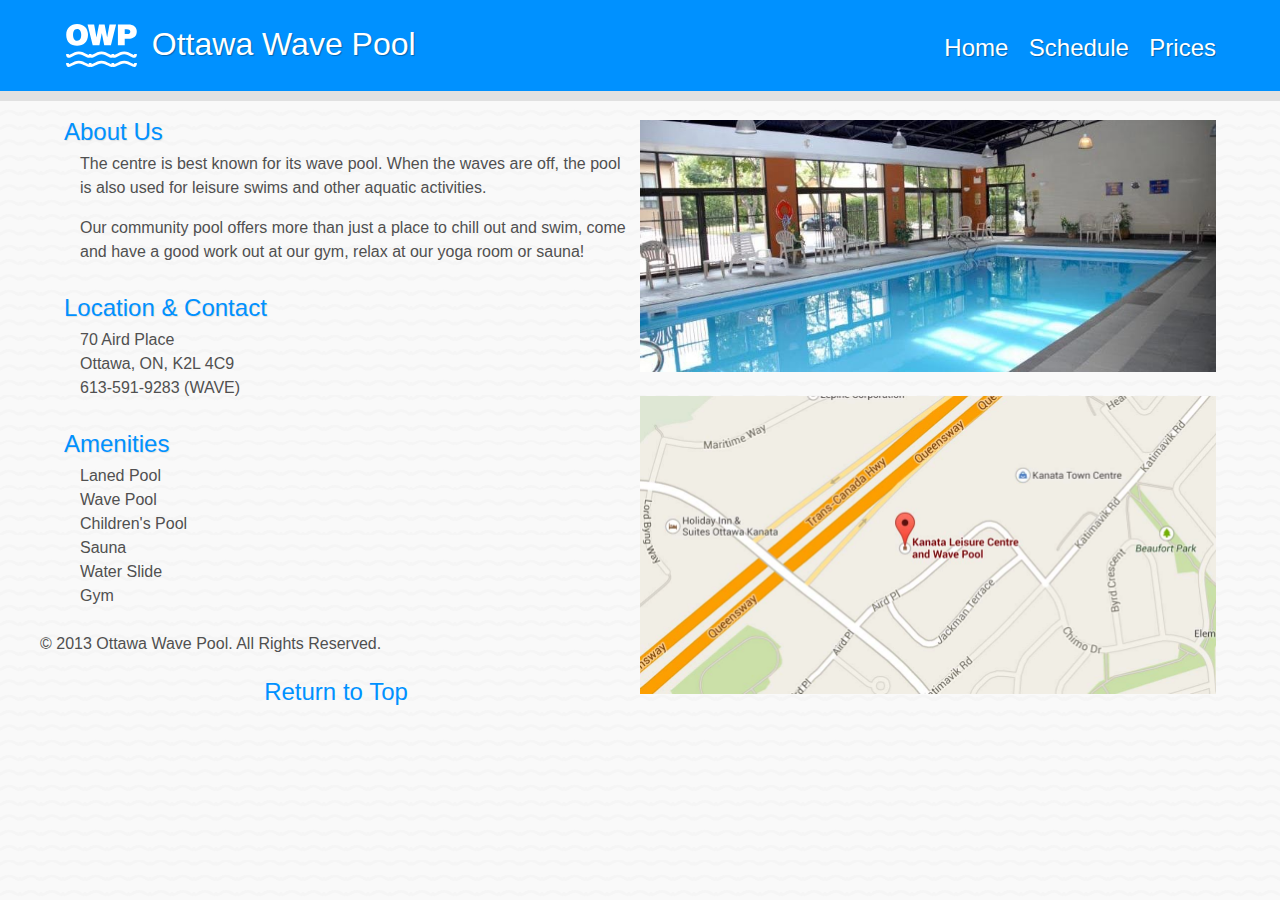
<file: index.html>
<!doctype html>
<html>
<head>
<meta charset="UTF-8">
		<title>Ottawa Wave Pool</title>
		<link href="css/reset.css" rel="stylesheet">
		<link href="css/general.css" rel="stylesheet">
		<meta name="handheldfriendly" content="true">
		<meta name="mobileoptimized" content="240">
		<meta name="viewport" content="width=device-width, initial-scale=1">
			
</head>
	
	<body id="top">
		<header>
			<a href="index.html">
				<img src="images/logo.svg" alt="logo" class="logo">
			</a>
			<h1>Ottawa Wave Pool</h1>
			<p class="menu"><a href="#nav">Menu </a></p>
			<nav class="nav nav-top">
				<ul>
					<li><a href="index.html">Home</a></li>
					<li><a href="schedule.html">Schedule</a></li>
					<li><a href="prices.html">Prices</a></li>
				</ul>
			</nav>			
		</header>	
		<main class="pgimg">
			<img src="images/pool.jpg" alt="Ottawa Community Pool Building" >
			
			<h2>About Us</h2>
			<p>The centre is best known for its wave pool. When the waves are off, the pool is also used for leisure swims and other aquatic activities.</p>
			<p>Our community pool offers more than just a place to chill out and swim, come and have a good work out at our gym, relax at our yoga room or sauna!</p>
			
			<img src="images/map.jpg" alt="Map to Ottawa Community Pool" >			
			
			<h2>Location &amp; Contact</h2>
			<p>70 Aird Place<br>
			Ottawa, ON, K2L 4C9<br>
			613-591-9283 (WAVE)</p>
				
			<h2>Amenities</h2>
			<ul>
				<li>Laned Pool</li>
				<li>Wave Pool</li>
				<li>Children's Pool</li>
				<li>Sauna</li>
				<li>Water Slide</li>
				<li>Gym</li>
			</ul>		
		</main>
		<footer>
			<p class="copyright">© 2013 Ottawa Wave Pool. All Rights Reserved.</p>
			<p class="top"><a href="#top">Return to Top</a></p>
			<nav id="nav" class="nav nav-bottom">
				<ul>
					<li ><a href="index.html">Home</a></li>
					<li><a href="schedule.html">Schedule</a></li>
					<li><a href="prices.html">Prices</a></li>
				</ul>
			</nav>				
		</footer>	
	</body>

</html>
</file>
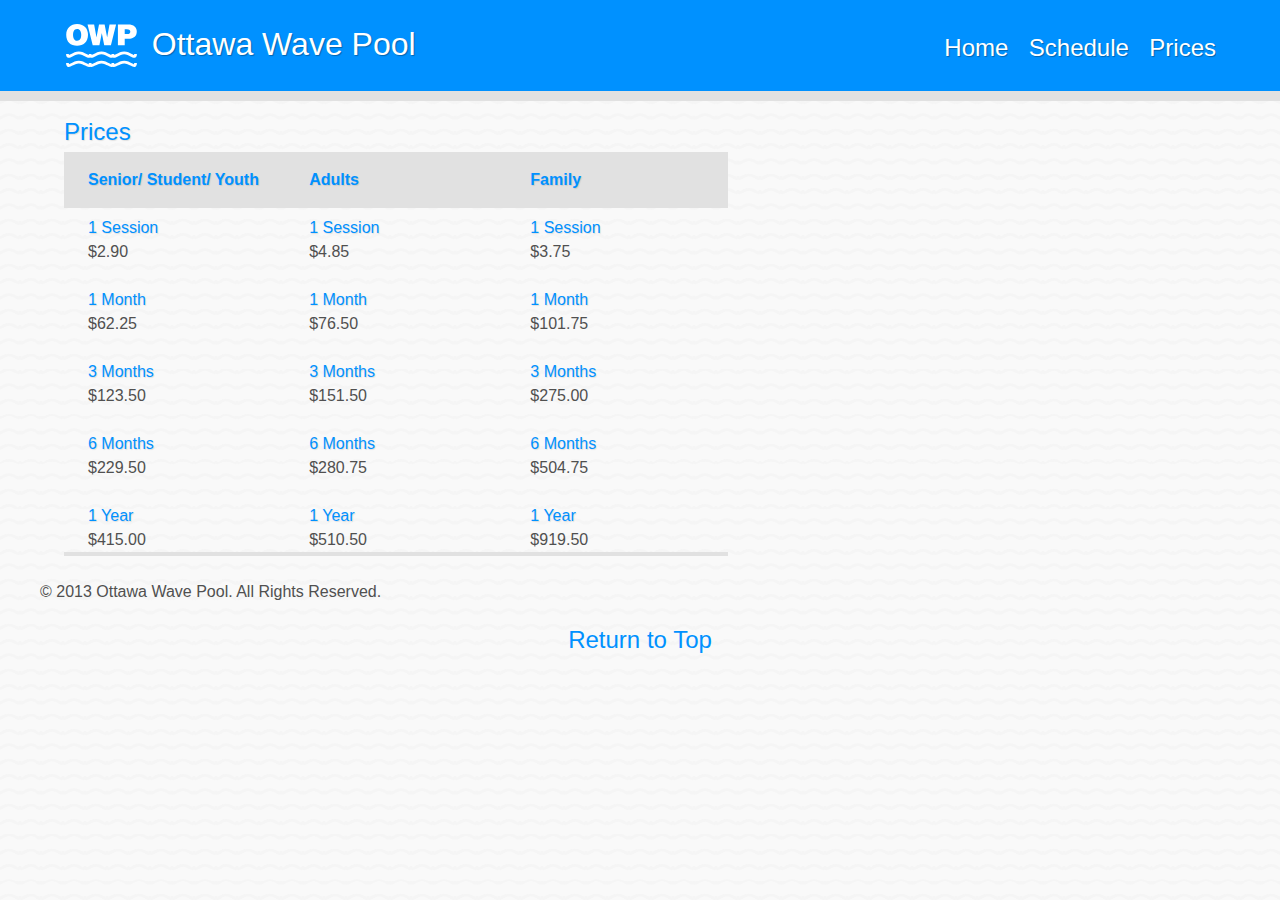
<file: prices.html>
<!doctype html>
<html>
<head>
<meta charset="UTF-8">
		<title>Prices at Ottawa Wave Pool</title>
		<link href="css/reset.css" rel="stylesheet">
		<link href="css/general.css" rel="stylesheet">
<!--		<link href="css/table.css" rel="stylesheet"> -->		
		<meta name="handheldfriendly" content="true">
		<meta name="mobileoptimized" content="240">
		<meta name="viewport" content="width=device-width, initial-scale=1">
			
</head>
	
	<body id="top">
		<header>
			<a href="index.html">
				<img src="images/logo.svg" alt="logo" class="logo">
			</a>
			<h1><a href="index.html">Ottawa Wave Pool</a></h1>
			<p class="menu"><a href="#nav">Menu </a></p>
			<nav class="nav nav-top">
				<ul>
					<li ><a href="index.html">Home</a></li>
					<li><a href="schedule.html">Schedule</a></li>
					<li><a href="prices.html">Prices</a></li>
				</ul>
			</nav>			
		</header>	
		<main>			
            <h2>Prices</h2>
			<section class="container2">
				<div>
					<input id="ssy" name="senstudy" type="checkbox" /> <!-- ==== SENIOR STUDENT YOUTH -->
					<label for="ssy">Senior / Student / Youth</label>
					<article class="pricecontainer">
						<dl>
							<dt>1 Session</dt>
								<dd>$2.90</dd>
							<dt>1 Month</dt>
							<dd>$62.25</dd>
							<dt>3 Months</dt>
							<dd>$123.50</dd>
							<dt>6 Months</dt>
							<dd>$229.50</dd>
							<dt>1 Year</dt>
							<dd>$415.00</dd>
						</dl>
					</article>
				</div>
			</section>
			<section class="container2">
				<div>
					<input id="adult" name="adult" type="checkbox" /> <!-- ====  ADULT-->
					<label for="adult">Adult</label>
					<article class="pricecontainer">
						<dl>
							<dt>1 Session</dt>
							<dd>$4.85</dd>
							<dt>1 Month</dt>
							<dd>$76.50</dd>
							<dt>3 Months</dt>
							<dd>$151.50</dd>
							<dt>6 Months</dt>
							<dd>$280.75</dd>
							<dt>1 Year</dt>
							<dd>$510.50</dd>
						</dl>
					</article>
				</div>
			</section>
			<section class="container2">
				<div>
					<input id="family" name="family" type="checkbox" /> <!-- ==== FAMILY -->
					<label for="family">Family</label>
					<article class="pricecontainer">
						<dl>
							<dt>1 Session</dt>
							<dd>$3.75</dd>
							<dt>1 Month</dt>
							<dd>$101.75</dd>
							<dt>3 Months</dt>
							<dd>$275.00</dd>
							<dt>6 Months</dt>
							<dd>$504.75</dd>
							<dt>1 Year</dt>
							<dd>$919.50</dd>
						</dl>
					</article>
				</div>
			</section>
			
			<table class="fulltable pricetable">
				<tr>
					<th>Senior/ Student/ Youth</th>
					<th>Adults</th>
					<th>Family</th>
				</tr>
				<tr>
					<td>
						<dl>
							<dt>1 Session</dt>
							<dd>$2.90</dd>
							<dt>1 Month</dt>
							<dd>$62.25</dd>
							<dt>3 Months</dt>
							<dd>$123.50</dd>
							<dt>6 Months</dt>
							<dd>$229.50</dd>
							<dt>1 Year</dt>
							<dd>$415.00</dd>
						</dl>
					</td>
					<td>
						<dl>
							<dt>1 Session</dt>
							<dd>$4.85</dd>
							<dt>1 Month</dt>
							<dd>$76.50</dd>
							<dt>3 Months</dt>
							<dd>$151.50</dd>
							<dt>6 Months</dt>
							<dd>$280.75</dd>
							<dt>1 Year</dt>
							<dd>$510.50</dd>
						</dl>
					</td>
					<td>
						<dl>
							<dt>1 Session</dt>
							<dd>$3.75</dd>
							<dt>1 Month</dt>
							<dd>$101.75</dd>
							<dt>3 Months</dt>
							<dd>$275.00</dd>
							<dt>6 Months</dt>
							<dd>$504.75</dd>
							<dt>1 Year</dt>
							<dd>$919.50</dd>
						</dl>
					</td>
				</tr>
			</table>		
		</main>
		
		<footer>
			<p class="copyright">© 2013 Ottawa Wave Pool. All Rights Reserved.</p>
			<p class="top"><a href="#top">Return to Top</a></p>		
			<nav id="nav" class="nav nav-bottom">
				<ul>
					<li ><a href="index.html">Home</a></li>
					<li><a href="schedule.html">Schedule</a></li>
					<li><a href="prices.html">Prices</a></li>
				</ul>
			</nav>	
		</footer>	
	</body>

</html>
</file>
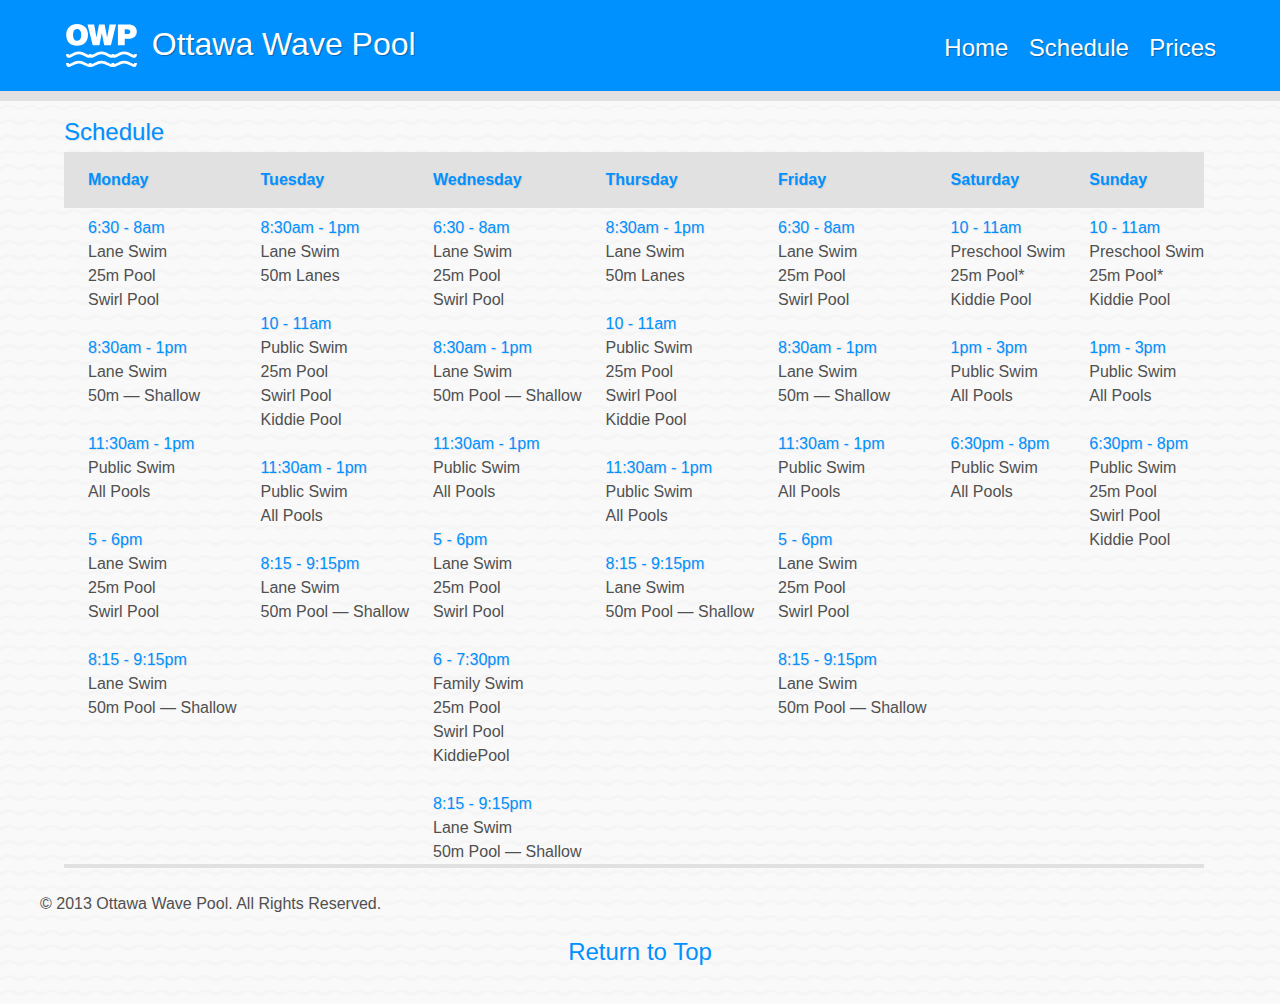
<file: schedule.html>
<!doctype html>
<html>
<head>
<meta charset="UTF-8">
		<title>Schedule at Ottawa Wave Pool</title>
		<link href="css/reset.css" rel="stylesheet">
		<link href="css/general.css" rel="stylesheet">
		<meta name="handheldfriendly" content="true">
		<meta name="mobileoptimized" content="240">
		<meta name="viewport" content="width=device-width, initial-scale=1">		
</head>
	
	<body id="top">
		<header>
			<a href="index.html">
				<img src="images/logo.svg" alt="logo" class="logo">
			</a>
			<h1><a href="index.html">Ottawa Wave Pool</a></h1>
			<p class="menu"><a href="#nav">Menu </a></p>
			<nav class="nav nav-top">
				<ul>
					<li ><a href="index.html">Home</a></li>
					<li><a href="schedule.html">Schedule</a></li>
					<li><a href="prices.html">Prices</a></li>
				</ul>
			</nav>	
		</header>	
		<main>
			<h2 id="schedule">Schedule</h2>
			<section class="container">
				<div>
					<input id="mon" name="monday" type="checkbox" /> <!-- ==== MONDAY -->
					<label for="mon">Mon</label>
					<article class="largecontainer">
						<dl>
							<dt>6:30 - 8am</dt>
								<dd>Lane Swim</dd>
								<dd>25m Pool</dd>
								<dd>Swirl Pool</dd>
							
							<dt>8:30am - 1pm</dt>
								<dd>Lane Swim</dd>
								<dd>50m—Shallow</dd>
								
							<dt>11:30am - 1pm</dt>
								<dd>Public Swim</dd>
								<dd>All Pools</dd>
								
							<dt>5 - 6pm</dt>
								<dd>Lane Swim</dd>
								<dd>25m Pool</dd>
								<dd>Swirl Pool</dd>
								
							<dt>8:15 - 9:15pm</dt>
								<dd>Lane Swim</dd>
								<dd>50m Pool—Shallow</dd>
						</dl>
					</article>
				</div>
			</section>
			<section class="container">
				<div>
					<input id="tues" name="tuesday" type="checkbox" /> <!-- ==== TUESDAY -->
					<label for="tues">Tues</label>
					<article class="medcontainer">
						<dl>
							<dt>8:30am - 1pm</dt>
								<dd>Lane Swim</dd>
								<dd>50m Lanes</dd>
								
							<dt>10 - 11am</dt>
								<dd>Public Swim</dd>
								<dd>25m Pool</dd>
								<dd>Swirl Pool</dd>
								<dd>Kiddie Pool</dd>
								
							<dt>11:30am - 1pm</dt>
								<dd>Public Swim</dd>
								<dd>All Pools</dd>
								
							<dt>8:15 - 9:15pm</dt>
								<dd>Lane Swim</dd>
								<dd>50m Pool—Shallow</dd>
						</dl>
					</article>
				</div>
			</section>		
			<section class="container">
				<div>
					<input id="wed" name="wednesday" type="checkbox" /> <!-- ==== WEDNESDAY-->
					<label for="wed">Wed</label>
					<article class="xlargecontainer">
						<dl>
							<dt>6:30 - 8am</dt>
								<dd>Lane Swim</dd>
								<dd>25m Pool</dd>
								<dd>Swirl Pool</dd>
							
							<dt>8:30am - 1pm</dt>
								<dd>Lane Swim</dd>
								<dd>50m Pool—Shallow</dd>
								
							<dt>11:30am - 1pm</dt>
								<dd>Public Swim</dd>
								<dd>All Pools</dd>
								
							<dt>5 - 6pm</dt>
								<dd>Lane Swim</dd>
								<dd>25m Pool</dd>
								<dd>Swirl Pool</dd>
	
							<dt>6 - 7:30pm</dt>
								<dd>Family Swim</dd>
								<dd>25m Pool</dd>
								<dd>Swirl Pool</dd>
								<dd>KiddiePool</dd>
								
							<dt>8:15 - 9:15pm</dt>
								<dd>Lane Swim</dd>
								<dd>50m Pool—Shallow</dd>
						</dl>
					</article>
				</div>
			</section>	
			<section class="container">
				<div>
					<input id="thurs" name="thursday" type="checkbox" /> <!-- ==== THURSDAY -->
					<label for="thurs">Thurs</label>
					<article class="medcontainer">
						<dl>
							<dt>8:30am - 1pm</dt>
								<dd>Lane Swim</dd>
								<dd>50m Lanes</dd>
								
							<dt>10 - 11am</dt>
								<dd>Public Swim</dd>
								<dd>25m Pool</dd>
								<dd>Swirl Pool</dd>
								<dd>Kiddie Pool</dd>
								
							<dt>11:30am - 1pm</dt>
								<dd>Public Swim</dd>
								<dd>All Pools</dd>
								
							<dt>8:15 - 9:15pm</dt>
								<dd>Lane Swim</dd>
								<dd>50m Pool—Shallow</dd>
						</dl>	
					</article>
				</div>
			</section>	
			<section class="container">
				<div>
					<input id="fri" name="friday" type="checkbox" /> <!-- ==== FRIDAY-->
					<label for="fri">Fri</label>
					<article class="largecontainer">
						<dl>
							<dt>6:30 - 8am</dt>
								<dd>Lane Swim</dd>
								<dd>25m Pool</dd>
								<dd>Swirl Pool</dd>
							
							<dt>8:30am - 1pm</dt>
								<dd>Lane Swim</dd>
								<dd>50m—Shallow</dd>
								
							<dt>11:30am - 1pm</dt>
								<dd>Public Swim</dd>
								<dd>All Pools</dd>
								
							<dt>5 - 6pm</dt>
								<dd>Lane Swim</dd>
								<dd>25m Pool</dd>
								<dd>Swirl Pool</dd>
								
							<dt>8:15 - 9:15pm</dt>
								<dd>Lane Swim</dd>
								<dd>50m Pool—Shallow</dd>
						</dl>
					</article>
				</div>
			</section>	
			<section class="container">
				<div>
					<input id="sat" name="saturday" type="checkbox" /> <!-- ==== SATURDAY -->
					<label for="sat">Sat</label>
					<article class="smallcontainer">
						<dl>
							<dt>10 - 11am</dt>
								<dd>Preschool Swim</dd>
								<dd>25m Pool*</dd>
								<dd>Kiddie Pool</dd>
							
							<dt>1pm - 3pm</dt>
								<dd>Public Swim</dd>
								<dd>All Pools</dd>
								
							<dt>6:30pm - 8pm</dt>
								<dd>Public Swim</dd>
								<dd>All Pools</dd>
						</dl>
					</article>
				</div>
			</section>	
			<section class="container">
				<div>
					<input id="sun" name="sunday" type="checkbox" /> <!-- ==== SUNDAY -->
					<label for="sun">Sun </label>
					<article class="smallcontainer">
						<dl>
							<dt>10 - 11am</dt>
								<dd>Preschool Swim</dd>
								<dd>25m Pool*</dd>
								<dd>Kiddie Pool</dd>
							
							<dt>1pm - 3pm</dt>
								<dd>Public Swim</dd>
								<dd>All Pools</dd>
								
							<dt>6:30pm - 8pm</dt>
								<dd>Public Swim</dd>
								<dd>25m Pool</dd>
								<dd>Swirl Pool</dd>
								<dd>Kiddie Pool</dd>
						</dl>
					</article>
				</div>
			</section>

			<table class="fulltable">
				<tr>
					<th>Monday</th>
					<th>Tuesday</th>
					<th>Wednesday</th>
					<th>Thursday</th>
					<th>Friday</th>
					<th>Saturday</th>
					<th>Sunday</th>
				</tr>
				<tr>
					<td> <!-- ===================== MONDAY ===================== -->
						<dl>
							<dt>6:30 - 8am</dt>
							<dd>Lane Swim</dd>
							<dd>25m Pool</dd>
							<dd>Swirl Pool</dd>
							
							<dt>8:30am - 1pm</dt>
							<dd>Lane Swim</dd>
							<dd>50m — Shallow</dd>
								
							<dt>11:30am - 1pm</dt>
							<dd>Public Swim</dd>
							<dd>All Pools</dd>
								
							<dt>5 - 6pm</dt>
							<dd>Lane Swim</dd>
							<dd>25m Pool</dd>
							<dd>Swirl Pool</dd>
								
							<dt>8:15 - 9:15pm</dt>
							<dd>Lane Swim</dd>
							<dd>50m Pool — Shallow</dd>
						</dl>
					</td>
					<td> <!-- ===================== TUESDAY ===================== -->
						<dl>
							<dt>8:30am - 1pm</dt>
								<dd>Lane Swim</dd>
								<dd>50m Lanes</dd>
								
							<dt>10 - 11am</dt>
								<dd>Public Swim</dd>
								<dd>25m Pool</dd>
								<dd>Swirl Pool</dd>
								<dd>Kiddie Pool</dd>
								
							<dt>11:30am - 1pm</dt>
								<dd>Public Swim</dd>
								<dd>All Pools</dd>
								
							<dt>8:15 - 9:15pm</dt>
								<dd>Lane Swim</dd>
								<dd>50m Pool — Shallow</dd>
						</dl>
					</td>
					<td> <!-- ===================== WEDNESDAY ===================== -->
						<dl>
							<dt>6:30 - 8am</dt>
								<dd>Lane Swim</dd>
								<dd>25m Pool</dd>
								<dd>Swirl Pool</dd>
							
							<dt>8:30am - 1pm</dt>
								<dd>Lane Swim</dd>
								<dd>50m Pool — Shallow</dd>
								
							<dt>11:30am - 1pm</dt>
								<dd>Public Swim</dd>
								<dd>All Pools</dd>
								
							<dt>5 - 6pm</dt>
								<dd>Lane Swim</dd>
								<dd>25m Pool</dd>
								<dd>Swirl Pool</dd>
	
							<dt>6 - 7:30pm</dt>
								<dd>Family Swim</dd>
								<dd>25m Pool</dd>
								<dd>Swirl Pool</dd>
								<dd>KiddiePool</dd>
								
							<dt>8:15 - 9:15pm</dt>
								<dd>Lane Swim</dd>
								<dd>50m Pool — Shallow</dd>
						</dl>
					</td>
					<td> <!-- ===================== THURSDAY ===================== -->
						<dl>
							<dt>8:30am - 1pm</dt>
								<dd>Lane Swim</dd>
								<dd>50m Lanes</dd>
								
							<dt>10 - 11am</dt>
								<dd>Public Swim</dd>
								<dd>25m Pool</dd>
								<dd>Swirl Pool</dd>
								<dd>Kiddie Pool</dd>
								
							<dt>11:30am - 1pm</dt>
								<dd>Public Swim</dd>
								<dd>All Pools</dd>
								
							<dt>8:15 - 9:15pm</dt>
								<dd>Lane Swim</dd>
								<dd>50m Pool — Shallow</dd>
						</dl>	
					</td>
					<td> <!-- ===================== FRIDAY ===================== -->
						<dl>
							<dt>6:30 - 8am</dt>
								<dd>Lane Swim</dd>
								<dd>25m Pool</dd>
								<dd>Swirl Pool</dd>
							
							<dt>8:30am - 1pm</dt>
								<dd>Lane Swim</dd>
								<dd>50m — Shallow</dd>
								
							<dt>11:30am - 1pm</dt>
								<dd>Public Swim</dd>
								<dd>All Pools</dd>
								
							<dt>5 - 6pm</dt>
								<dd>Lane Swim</dd>
								<dd>25m Pool</dd>
								<dd>Swirl Pool</dd>
								
							<dt>8:15 - 9:15pm</dt>
								<dd>Lane Swim</dd>
								<dd>50m Pool — Shallow</dd>
						</dl>
					</td>
					<td> <!-- ===================== SATURDAY ===================== -->
						<dl>
							<dt>10 - 11am</dt>
								<dd>Preschool Swim</dd>
								<dd>25m Pool*</dd>
								<dd>Kiddie Pool</dd>
							
							<dt>1pm - 3pm</dt>
								<dd>Public Swim</dd>
								<dd>All Pools</dd>
								
							<dt>6:30pm - 8pm</dt>
								<dd>Public Swim</dd>
								<dd>All Pools</dd>
						</dl>
					</td>
					<td> <!-- ===================== SUNDAY ===================== -->
						<dl>
							<dt>10 - 11am</dt>
								<dd>Preschool Swim</dd>
								<dd>25m Pool*</dd>
								<dd>Kiddie Pool</dd>
							
							<dt>1pm - 3pm</dt>
								<dd>Public Swim</dd>
								<dd>All Pools</dd>
								
							<dt>6:30pm - 8pm</dt>
								<dd>Public Swim</dd>
								<dd>25m Pool</dd>
								<dd>Swirl Pool</dd>
								<dd>Kiddie Pool</dd>
						</dl>
					</td>
				</tr>		
			</table>
		</main>
		
		<footer>
			<p class="copyright">© 2013 Ottawa Wave Pool. All Rights Reserved.</p>
			<p class="top"><a href="#top">Return to Top</a></p>
			<nav id="nav" class="nav nav-bottom">
				<ul>
					<li ><a href="index.html">Home</a></li>
					<li><a href="schedule.html">Schedule</a></li>
					<li><a href="prices.html">Prices</a></li>
				</ul>
			</nav>	
		</footer>	
	</body>

</html>
</file>
<file: css/general.css>
@charset "UTF-8";
/* CSS Document */

@-moz-viewport { width: device-width; scale:1; }
@-ms-viewport { width: device-width; scale:1; }
@-webkit-viewport { width: device-width; scale:1; }
@-o-viewport { width: device-width; scale:1; }

html {  
	-moz-text-size-adjust:100%;
	-ms-text-size-adjust:100%;
	-webkit-text-size-adjust:100%;
	-o-text-size-adjust:100%;
	text-size-adjust:100%;
}

html, body {
	font-family:Arial, Helvetica, sans-serif;
	font-size: 100%;
	color: #505050;
	width:100%;
	margin: 0;
	padding: 0;
	background: #fff url('../images/bg.svg') repeat center center;
	background-color: #F9F9F9;
}
/* ======================================================= MASTHEAD ======================== */
header {
	background-color:#0091FF;
	color:#FFFFFF;
	display:block;
	width: 100%;
	padding: 0;
	border-bottom: solid 10px #E1E1E1;
}

h1 {
	font-size: 1.5rem;
	margin: 0 5%;
	padding: 1.5rem 0;
	text-shadow: 1px 1px 1px rgba(0,0,0,.3);
}

.logo {
	position:relative;
	overflow:hidden;
	float:left;
	height: 60px;
	width: 60px;
	margin: .5rem 5%;
}

.menu {
	transition: ease-in-out 1s;
	position:relative;
	background-color:#E1E1E1;
	font-size: 1.5rem;
	text-align:center;
	width:100%;
	padding: .5rem;
	clear:left;
	border-top: 1px solid rgba(80,80,80,0.1);
	box-shadow:0px 0px 0px 1px rgba(255,255,255,.8);
}

.nav-top {
		display:none;
	}

.nav a,
.nav a:link,
.nav a:visited{
	display:block;
	text-align:center;
	background: linear-gradient(#FFFFFF 1%,#E1E1E1 100%);
	color: #0091FF;
	text-decoration: none;
	border-top: 1px solid rgba(80,80,80,0.1);
	box-shadow:0px 0px 0px 1px rgba(181,181,181,.5);
	text-shadow: 1px 1px 1px rgba(0,0,0,.3);
}

.nav a:hover,
.nav a:focus,
.nav a:active {
	color:#505050;
	transition: .5s;
	background: #FFFFFF;
}

a,
a:link,
a:visited {
	display:block;
	text-decoration:none;
	color:#0091FF;
}

a:hover,
a:focus,
a:active {
	color:#505050;
}

h1 a,
h1 a:link,
h1 a:visited {
	color: #FFFFFF;
}

main {
	width: 90%;
	margin: 0 auto;
}

h2 {
	font-size: 1.5rem;
	padding: .5rem .5rem .5rem 0rem;
	color:#0091FF;
	text-shadow: 1px 1px 1px rgba(0,0,0,.1);
	margin-top: .5rem;
}

img {
	width: 100%;
}

p {
	padding: 0 1rem 1rem;
	line-height: 1.5rem;
}

.top {
	margin-top: .5rem;
	text-align: center;
	font-size: 1.5rem;
}
/* ========================== FOOTER  ======================== */
footer {
	padding: 1.5rem;
}
/* ========================== Masthead + Footer MEDIA QUERIES  ======================== */
@media only screen and (min-width: 25em){ /* 400 px */
	.menu {
		display:none;
	}
	
	.nav-top {
		width: 100%;
		display:inline-block;
		padding: 0;
	} 
	
	.nav-top li {
		width: 32.5%;
		display:inline-block;
		padding: 0;
		margin: 0;
	}
}

@media only screen and (min-width: 40em){ /* 640px */
	
	header {
		display:inline-block;
		overflow:auto;
	}
	
	.nav-top{
		margin-top: 1rem;
		margin-right: 5%;
		float:right;
		width: auto;
		display: inline-block;
	}
	
	.nav-top li {
		width: auto;
		color: #FFFFFF;
		display: inline-block;
		margin: 0;	
		padding-left: 1rem;
	}
	
	h1 {
		margin: 0 1%;
		float:left;
	}
	
	.nav a,
	.nav a:link,
	.nav a:visited {
		background: none;
		color:#FFFFFF;
		border: none;
		box-shadow: none;
	}
	
	.nav a:hover,
	.nav a:active,
	.nav a:focus {
		color: #505050;
		border: none;
	}
}

@media only screen and (min-width: 50em){ 
	.pgimg img {
		width: 50%;
		float:right;
		margin: .5rem 0 1rem .5rem;
	}
}

@media only screen and (min-width: 62.5em) {
	h1 {
		padding-top: 1.75rem;
		font-size: 2rem;
	}
	
	.logo {
		margin: .5rem 0% .5rem 5%;
		float:left;
		height: 75px;
		width: 75px;
	}
		
	.nav li { 
		margin-top: .5rem; 
		font-size: 1.5rem;
	}
}

@media only screen and (min-width: 85em) { /* 1360 px */
	
	h1 {
		padding-top: 0rem;
		font-size: 2.25rem;
		margin-left: 5%;
	}
		
	header{
		float:left;
		width: 25%;
		margin-bottom: 1rem;
	}
	
	main{
		float:right;
		width:75%;
		margin: 3.125rem auto;
		padding-left: 2%;
	}
	
	.nav-top {
		float:none;
		clear:both;
		max-height:15rem;
	}
	
	.nav li {
		margin: 1rem 5%; 
		display:block;
		border-top: 1px solid #E1E1E1;
	}
	
	.nav,
	.nav a,
	.nav a:link,
	.nav a:visited{
		text-align:left;
		display:block;
	}
	
	.logo {
		height: 25%;
		width: 25%;
	}

	.top {
		position:fixed;
		width: 23.5%;
	}

	.copyright{
		font-size:1.25rem;
	}

}

@media only screen and (min-width: 100em) {
	h1 {
		font-size: 2.5rem;
	}
	
	.nav li {
		margin-top: 1rem;
		font-size: 1.75rem;
	}

}

@media only screen and (min-width: 125em) {
	h1 {
		font-size: 3rem;
	}
	
	.nav li {
		margin-top: 1.25rem;
		font-size: 2rem;
	}
}

@media only screen and (min-width: 150em) {
	h1 {
		font-size: 3.5rem;
	}

	.nav li {
		margin-top: 2.5rem;
		font-size: 2.5rem;
	}
}
/* ====================================================== LIST ======================== */
ul {
	text-decoration:none;
}

li {
	overflow:hidden;
	list-style:none;
	list-style-type:none;
	font-size: 1rem;
	line-height:1.5rem;
	padding: 0 1rem;
}

li a,
li a:link,
li a:visited {
	display:block;
	width:100%;
	text-decoration:none;
	color:#0091FF;
	text-shadow: 1px 1px 1px rgba(255,255,255,0.8);
	line-height:3rem;
	background-color:#E7F8FF;
	border-top:dotted 1px #FFF;
}

li a:hover,
li a:focus,
li a:active {
	color:#FFF;
	background-color:#0091FF;
	width:100%; 	
	transition: .5s;
	text-shadow: 1px 1px 1px rgba(80,80,80,.3);
}  

@media only screen and (min-width: 85em) {
	p {
		font-size: 1rem;
		line-height: 1.5rem;
	}
	
	h2 {
		font-size: 1.5rem;
	}
	
	li {
		font-size: 1rem;
	}
}

@media only screen and (min-width: 100em) {
	p { 
		font-size: 1.5rem;
		line-height: 2rem;
	}
	
	h2 {
		font-size: 2rem;
	}
	
	li {
		padding-top: .5rem;
		font-size: 1.25rem;
	}
}

@media only screen and (min-width: 125em) {
	p { 
		font-size: 1.75rem;
		line-height: 2.5rem;
	}
	
	h2 {
		font-size: 2.25rem;
	}
	
	li {
		padding-top: 1rem;
		font-size: 1.75rem;
	}
}

/* ======================================================= Table ======================== */
.pricetable {
	display:none;
}

.fulltable {
	display:none;
	width: auto;	
	color: #505050;
	line-height: 1.5rem;
}

.fulltable th {
	padding: 1rem 1.5rem;
	font-size: 1rem;
	font-weight: bold;
	color: #0091FF;
	text-align: left;
	text-shadow: 1px 1px 1px rgba(0,0,0,0.1);
	background-color: #E1E1E1;
}

.fulltable dt {
	color: #0091FF;
	font-size: 1rem;
	text-shadow: 1px 1px 1px rgba(0,0,0,0.1);
	padding-top: 1.5rem;
}

.fulltable dt:first-child {
	padding-top: 0.5rem;
}

.fulltable dl:first-child {
	padding-left: 1.5rem;
}

.fulltable tr:last-child {
	border-bottom: 4px solid #E1E1E1;
}

@media only screen and (min-width:25em){
	.nav-bottom {
		display:none;
	}
}

@media only screen and (min-width: 47.5em) {
	.pricetable {
		display:table;
	}
	.pricetable th {
		width: 33%;
	}
}

@media only screen and (min-width: 62.5em){ /* 1000px */
	.fulltable {
		display: table;
	}
}

@media only screen and (min-width: 85em) { /* 1360px */

	.fulltable {
		font-size: 1.15rem;
	}
	
	.fulltable th {
		font-size: 1.25rem;
	}
	
	.fulltable dt {
		font-size: 1.25rem;
	}
	
	.fulltable dd {
		padding-top: .25rem;
	}
}

@media only screen and (min-width: 91em) { /* 1456px */
	.fulltable {
		font-size: 1.25rem;
	}
	
	.fulltable th,
	.fulltable dt {
		font-size: 1.35rem;
	}
	
	.fulltable dd {
		padding-top: .5rem;
	}
}

@media only screen and (min-width: 100em) { /* 1600px */
	.fulltable{
		font-size: 1.35rem;
	}

	.fulltable th,
	.fulltable dt{
		font-size: 1.75rem;
	}
	
	.fulltable dd {
		padding-top: .75rem;
	}
}

/* ====================================================== SCHEDULE  ======================== */

.container,
.container2 {
	width: 100%;
	transition: ease-in-out 1s;
	vertical-align: top;
}

.container label,
.container2  label {
	padding: 1rem 2rem;
	position:relative;
	z-index:20;
	display:block;
	height: 3rem;
	cursor:pointer;
	color: #0091FF;
	text-shadow: 1px 1px 1px rgba(255,255,255,0.8);
	line-height: 1rem;
	font-size: 1rem;
	text-align:center;
	background: linear-gradient(#FFFFFF 1%,#E1E1E1 100%);
	box-shadow:
		0px 0px 0px 1px rgba(181,181,181,0.3),
		1px 0px 0px 0px rgba(255,255,255,0.9) inset,
		0px 2px 2px rgba(0,0,0,0.1);
}

.container label:hover,
.container2 label:hover {
	background: #FFFFFF;
	transition: .5s;
}

.container input:checked + label,
.container input:checked + label:hover,
.container2 input:checked + label,
.container2 input:checked +label:hover{
	background: #ECECEC;
	color: #0091FF;
	text-shadow: 0px 1px 1px rgba(255,255,255,0.6);
	box-shadow:
		0px 0px 0px 1px rgba(181,181,181,0.3),
		0px 2px 2px rgba(0,0,0,0.1);
}

.container label:hover:after,
.container input:checked + label:hover:after,
.container2 label:hover:after,
.container2 input:checked + label:hover:after {
	content: '';
	position: absolute;
	width: 24px;
	height: 24px;
	right: 1rem;
	top: .75rem;
	background: transparent url(../images/arrow_down.png) no-repeat center center;
}

.container input:checked + label:hover:after,
.container2  input:checked + label:hover:after{
	background-image: url(../images/arrow_up.png);
}

.container input,
.container2  input{
	display:none;
}

.container article,
.container2 article{
	background:rgba(255,255,255,0.5);
	margin-top: -1px;
	overflow:hidden;
	height: 0px;
	position: relative;
	z-index: 10;
	transition:
		height 0.3s ease-in-out,
		box-shadow 0.6s linear;
}

.container article dt,
.container2  article dt{
	color: #0091FF;
	line-height: 1.5rem;
	font-size: 1rem;
	padding: 1rem 1rem 0;
	text-shadow: 1px 1px 1px rgba(255,255,255,0.8);
}

.container article dd,
.container2 article dd{
	color: #6B6B6B;
	line-height: 1rem;
	font-size: 1rem;
	text-shadow: 1px 1px 1px rgba(255,255,255,0.8);
	padding: 0 1rem;
}

.container input:checked ~ article,
.container2 input:checked ~ article{
	transition: 
		height 0.5s ease-in-out,
		box-shadow 0.1s linear;
	box-shadow: 0px 0px 0px 1px rgba(138,138,138,0.3)
}

.container input:checked ~ article.pricecontainer,
.container2 input:checked ~ article.pricecontainer{
	height: 300px;
}

.container input:checked ~ article.smallcontainer{
	height: 275px;
}

.container input:checked ~ article.medcontainer{
	height: 350px;
}

.container input:checked ~ article.largecontainer{
	height: 430px;
}

.container input:checked ~ article.xlargecontainer{
	height: 530px;
}

@media only screen and (min-width: 20em){ /* 320 px */
	.container,
	.container2 {
		padding: 0 10%;
		transition: ease-in-out 1s;
	}
}

@media only screen and (min-width: 25.5em){ /* 416 px */
	.container {
		padding: 0 20%;
		transition: ease-in-out 1s;
	}
	.container2 {
		display:inline-block;
		width:49%;
		padding:0;
		transition: ease-in-out 1s;
	}
	
}

@media only screen and (min-width: 30em){ /* 480 px */
	.container,
	.container2 {
		display:inline-block;
		width:49%;
		padding:0;
		transition: ease-in-out 1s;
	}
}

@media only screen and (min-width: 37em) { /* 592 */
	.container2 {
		display:inline-block;
		width:32.5%;
		transition: ease-in-out 1s;
	}
}

@media only screen and (min-width: 40em){ /* 640 px */
	.container {
		display: inline-block;
		width: 32.5%;
		transition: ease-in-out 1s;
	}
}
	
@media only screen and (min-width: 47em){ /* 640 px */
	.container2 {
		display: none;
	}
}

@media only screen and (min-width: 50em){ /* 800 px */
	.container {
		display: inline-block;
		width: 24.5%;
		transition: ease-in-out 1s;
	}
}

@media only screen and (min-width: 62.5em){
	.container {
		display:none;
	}
}
</file>
<file: css/table.css>
@charset "UTF-8";
/* CSS Document */

table {
	margin: 2rem 0;
	width:100%;	
}

th {
	padding: 1rem;
	margin: 0 1rem;
	background-color:#FFFFFF;
	color:#0091FF;
	font-weight:bolder;	
}

tr {
	line-height: 3rem;
}

td {
	padding: 0 2rem;
	width: 33%;
}

.center {
	text-align: center;
}
</file>
